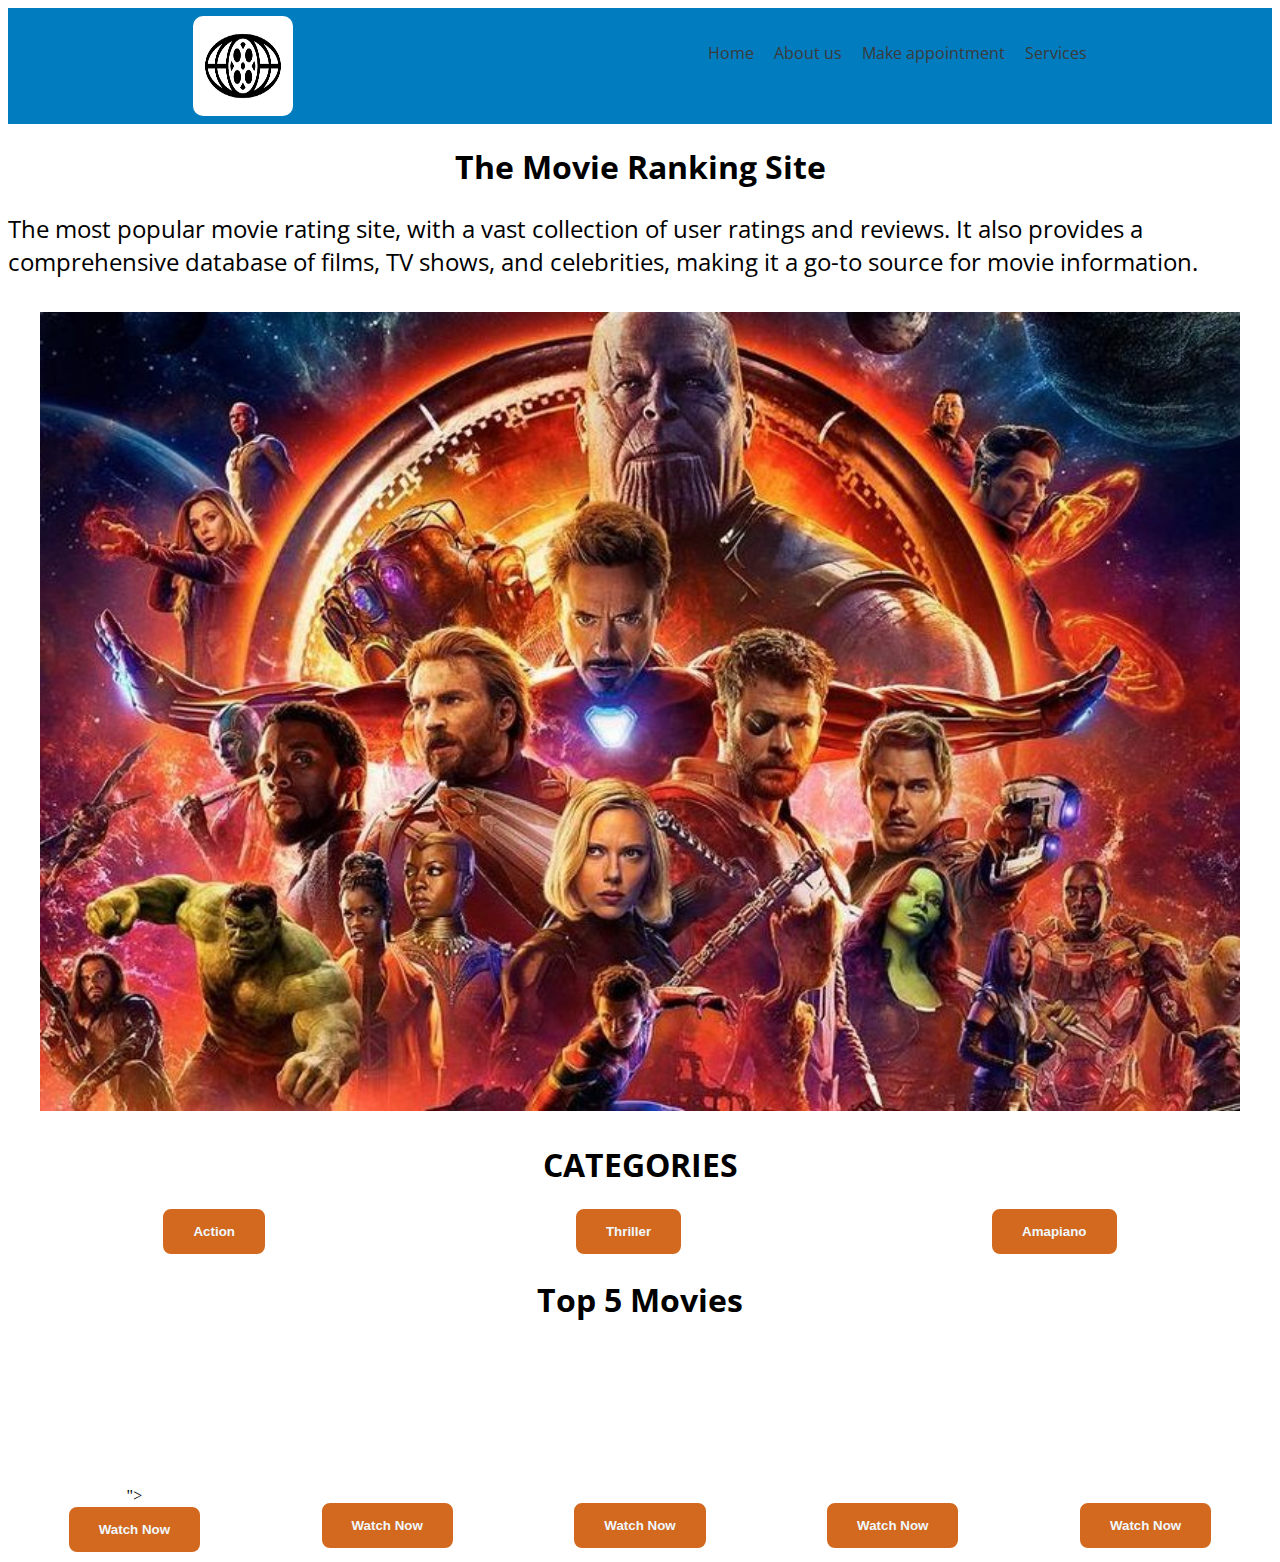
<file: index.html>
<!DOCTYPE html>
<html lang="en">
<head>
    <link rel="stylesheet" href="./style.css">
    <meta charset="UTF-8">
    <meta http-equiv="X-UA-Compatible" content="IE=edge">
    <meta name="viewport" content="width=device-width, initial-scale=1.0">
    <title>Move/Music Ranking site</title>
    <link rel="icon" href="./images/movie logo.png">
<link rel="preconnect" href="https://fonts.gstatic.com" crossorigin>
<link href="https://fonts.googleapis.com/css2?family=Open+Sans:ital,wght@0,300..800;1,300..800&display=swap" rel="stylesheet">
<link rel="preconnect" href="https://fonts.googleapis.com">
<link rel="preconnect" href="https://fonts.gstatic.com" crossorigin>
<link href="https://fonts.googleapis.com/css2?family=Open+Sans:ital,wght@0,300..800;1,300..800&family=Poppins:ital,wght@0,100;0,200;0,300;0,400;0,500;0,600;0,700;0,800;0,900;1,100;1,200;1,300;1,400;1,500;1,600;1,700;1,800;1,900&display=swap" rel="stylesheet">
</head>
<body>
   <header>
    <img src="./images/movie logo.png" 
    alt="logo">
     <nav>
        <ul class="menu">
           <li><a href="#">Home</a></li>
           <li><a href="./About_Us.html" target="_blank">About us</a></li>
           <li><a href="#">Make appointment</a></li>
           <li><a href="#">Services</a></li>
        </ul>
     </nav>
   </header>
<main>
   <h1>The Movie Ranking Site</h1>
   <p>The most popular movie rating site, with a vast collection of user 
    ratings and reviews. It also provides a comprehensive database
     of films, TV shows, and celebrities, making it a go-to source for movie information.</p>
 <div id="div1">
     <img id="film image" src="./images/film2.jpg" alt="movie"> 
      
 </div>
    <h1>CATEGORIES</h1>
    <div>
        <button>Action</button>
        <button>Thriller</button>
        <button>Amapiano</button>
    </div>
       <h1>Top 5 Movies</h1>
<section>
    <div class="div2">
        <iframe width="220" height="145" src="https://www.youtube.com/embed/HNdrL6S3CfY" title="Top 10 Best Movies on Netflix to Watch Now! 2024" frameborder="0" allow="accelerometer; autoplay; clipboard-write; encrypted-media; gyroscope; picture-in-picture; web-share" allowfullscreen></iframe>">
        </iframe>
        <a href="https://www.youtube.com/embed/HNdrL6S3CfY">
        <button class="watch button">Watch Now</button>
        </a>
    </div>
    
    <div class="div2">
        <iframe width="220" height="145" src="https://www.youtube.com/embed/BjkncLAZu80" title="VIKING HUNTRESS: RUNE OF THE DEAD 🎬 Exclusive Full Fantasy Movie 🎬 English HD 2024" frameborder="0" allow="accelerometer; autoplay; clipboard-write; encrypted-media; gyroscope; picture-in-picture; web-share" allowfullscreen></iframe>
        <a href="https://www.youtube.com/embed/BjkncLAZu80">
            <button class="watch button">Watch Now</button>
            </a>
    </div>
    <div class="div2">
        <iframe width="220" height="145" src="https://www.youtube.com/embed/yTFazxfrXVw" title="LAND OF BAD Official Trailer (2024) Russell Crowe" frameborder="0" allow="accelerometer; autoplay; clipboard-write; encrypted-media; gyroscope; picture-in-picture; web-share" allowfullscreen></iframe>
        <a href="https://www.youtube.com/embed/yTFazxfrXVw">
            <button class="watch button">Watch Now</button>
            </a>
    </div>
    <div class="div2">
        <iframe width="220" height="145" src="https://www.youtube.com/embed/CE0QkFqEMvg" title="Best Action Movies Mission - Project Destroy Asia Action Movie Full Length English Subtitles" frameborder="0" allow="accelerometer; autoplay; clipboard-write; encrypted-media; gyroscope; picture-in-picture; web-share" allowfullscreen></iframe>
        <a href="https://www.youtube.com/embed/CE0QkFqEMvg">
            <button class="watch button">Watch Now</button>
            </a>
    </div>
    <div class="div2">
        <iframe width="220" height="145" src="https://www.youtube.com/embed/r3cZUAkDMEw" title="Vampire Virus - Full Movie in English (Horror, Fantasy)" frameborder="0" allow="accelerometer; autoplay; clipboard-write; encrypted-media; gyroscope; picture-in-picture; web-share" allowfullscreen></iframe>
        <a href="https://www.youtube.com/embed/r3cZUAkDMEw">
            <button class="watch button">Watch Now</button>
            </a>
    </div>
</section>
</main>    
</body>
</html>
</file>
<file: style.css>
header{
    display: flex;
    justify-content:space-around ;
    background-color:#007CBF;
    position:sticky;
    top: 0;
    padding: 8px;
}
header img{
    width: 100px;
    height: 100px;
    border-radius: 10px;
}
header nav{
    display: flex;
    justify-content:space-around ;
}
header nav ul{
    display: flex;
    justify-content:space-between ;
    width: 200%;
    align-items: center;
    list-style: none;
    font-family: "Open Sans", sans-serif;
   
  
}
header nav ul li a{
    padding: 0 20px;
    text-decoration: none;
    color: #3a3a3a;
}
li a::after{
    content: '';
    display: block;
    height: 4px;
    width: 0;
    background: #c4c4f7;
    transition: all 5%;
    
}
li a:hover::after{
    width: 20px;
}
li a:hover{
    color: aliceblue;
    transform: scale(1.2);
}
#div1{
    text-align: center;
    padding: 10px;
    border: 500px;
    border-radius: 10px;

}
img{
    width: 1200px;
}
p{
    font-family: "Open Sans", sans-serif;
    font-size: 150%;
}
h1{
    font-family: "Open Sans", sans-serif;
    text-align: center; 
}
div{
    display: flex;
    justify-content: space-around;
}
button{
    padding: 15px 30px;
    border: none;
    outline: none;
    font-weight: 700;
    border-radius: 10px;
    background-color: chocolate;
    border: 2px solid white;
    color: aliceblue;
    justify-content: space-around;
    align-items: center;
    gap: 2px;
}
.div2{
    display: flex;
    flex-direction: column;
    align-items: center;
}
.watch button{
    font-weight: 400;
    justify-content: center;
}
section{
    display: flex;
    justify-content: space-around;
}
    @media (max-width: 480px) {
    header nav ul{
        display: flex;
        justify-content:space-between ;
        width: 200%;
        align-items: center;
        list-style: none;
        font-family: "Open Sans", sans-serif;
        flex-direction: column;
    }
    img{
        width: 800px;
    }
    section{
        display: flex;
        justify-content: space-around;
        flex-direction: column;
        text-align: center;
    }
    .div2{
        display: flex;
        flex-direction: column;
        width: 100%;
        align-items: center;
    }

}
</file>
